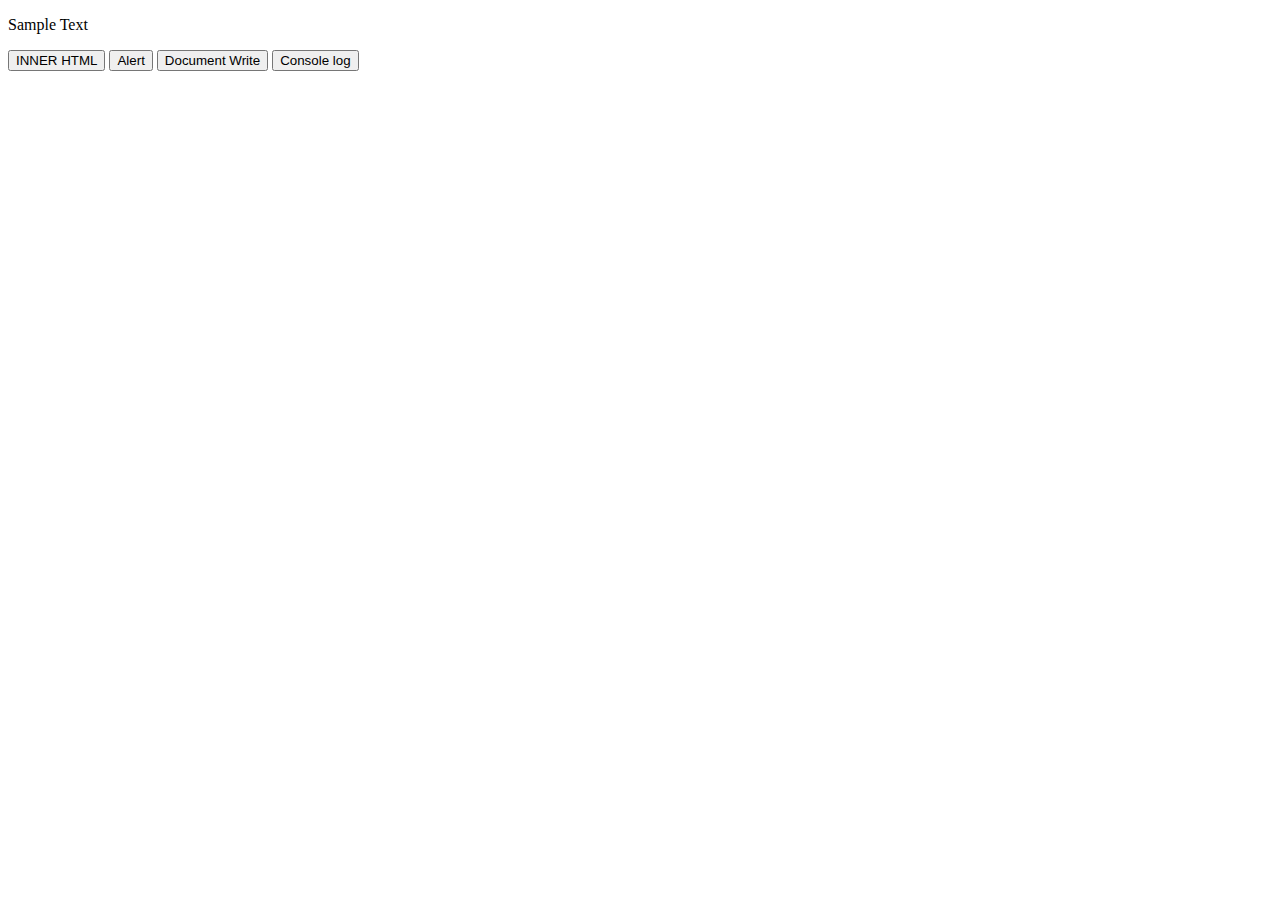
<file: JAVASCRIPT/index.html>
<!DOCTYPE html>
<html lang="en">
<head>
    <meta charset="UTF-8">
    <meta name="viewport" content="width=device-width, initial-scale=1.0">
    <title>Document</title>

    <script src="js/scripts.js"></script>

</head>
<body>
    <p id="sample"> Sample Text</p>
  
    <button type="button" onclick="inner()">INNER HTML</button>
    <button type="button" onclick="displayAlert()">Alert</button>
    <button type="button" onclick="docWrite()">Document Write</button>
    <button type="button" onclick="displayConsole()">Console log</button>

</body>

</html>
</file>
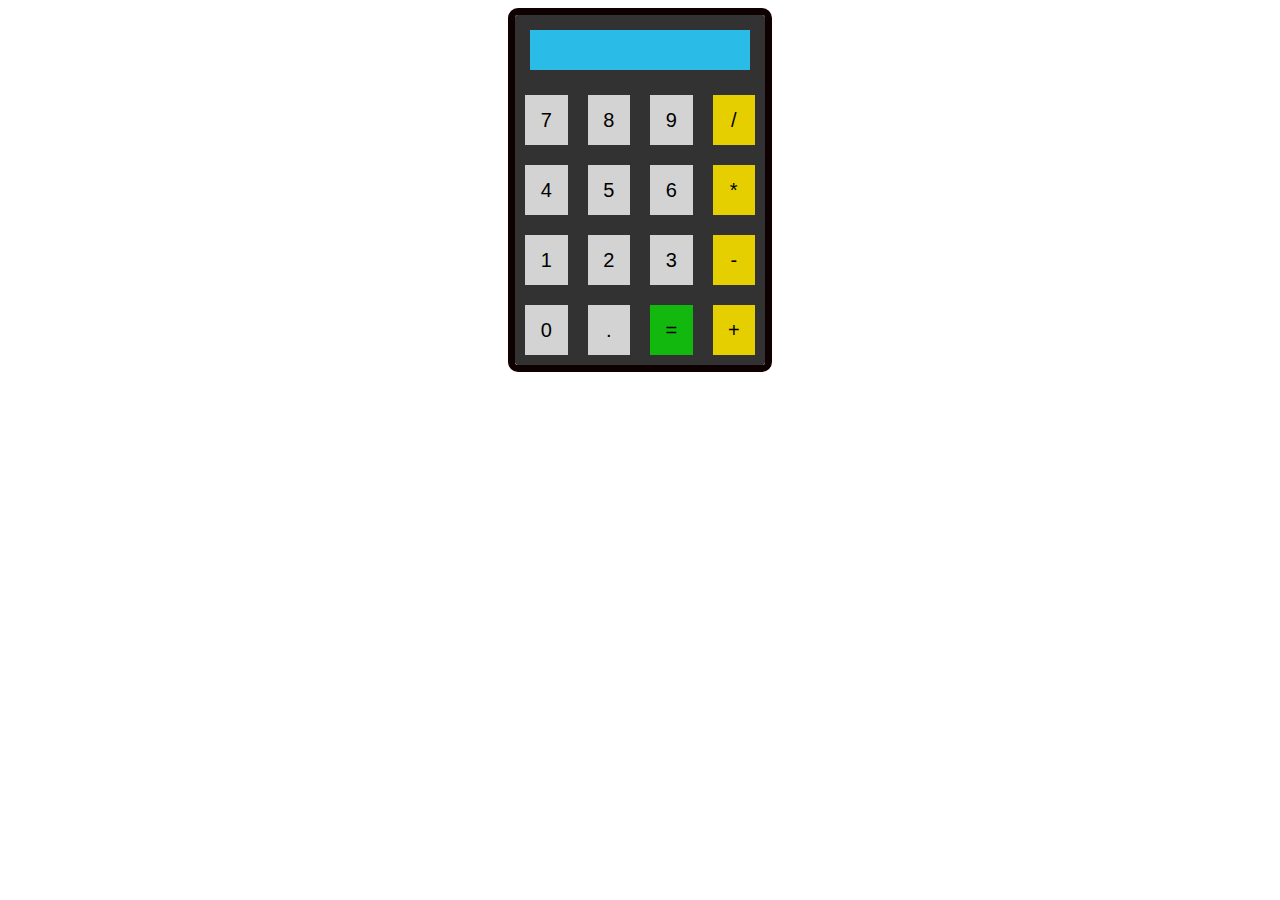
<file: calculator/calcu.html>
<!DOCTYPE html>
<html lang="en">
<head>
    <meta charset="UTF-8">
    <title>FLEX CALCULATOR</title>
    <link rel="stylesheet" type="text/css" href="css/style.css">
</head>
<body>
    
<div class="flex container">
  <div class="display" id="display"></div>
  <div class="buttons">
    <button onclick="addToDisplay('7')">7</button>
    <button onclick="addToDisplay('8')">8</button>
    <button onclick="addToDisplay('9')">9</button>
    <button onclick="addToDisplay('/')" class="divide">/</button>
    <button onclick="addToDisplay('4')">4</button>
    <button onclick="addToDisplay('5')">5</button>
    <button onclick="addToDisplay('6')">6</button>
    <button onclick="addToDisplay('*')" class ="times">*</button>
    <button onclick="addToDisplay('1')">1</button>
    <button onclick="addToDisplay('2')">2</button>
    <button onclick="addToDisplay('3')">3</button>
    <button onclick="addToDisplay('-')" class ="minus">-</button>
    <button onclick="addToDisplay('0')">0</button>
    <button onclick="addToDisplay('.')">.</button>
    <button onclick="calculateResult()" class="equal">=</button>
    <button onclick="addToDisplay('+')" class="plus">+</button>
  </div>
</div>

<script>
function addToDisplay(value) {
  document.getElementById('display').innerText += value;
}

function calculateResult() {
  var displayValue = document.getElementById('display').innerText;
  var result = eval(displayValue);
  document.getElementById('display').innerText = result;
}
</script>

</body>
</html>
</file>
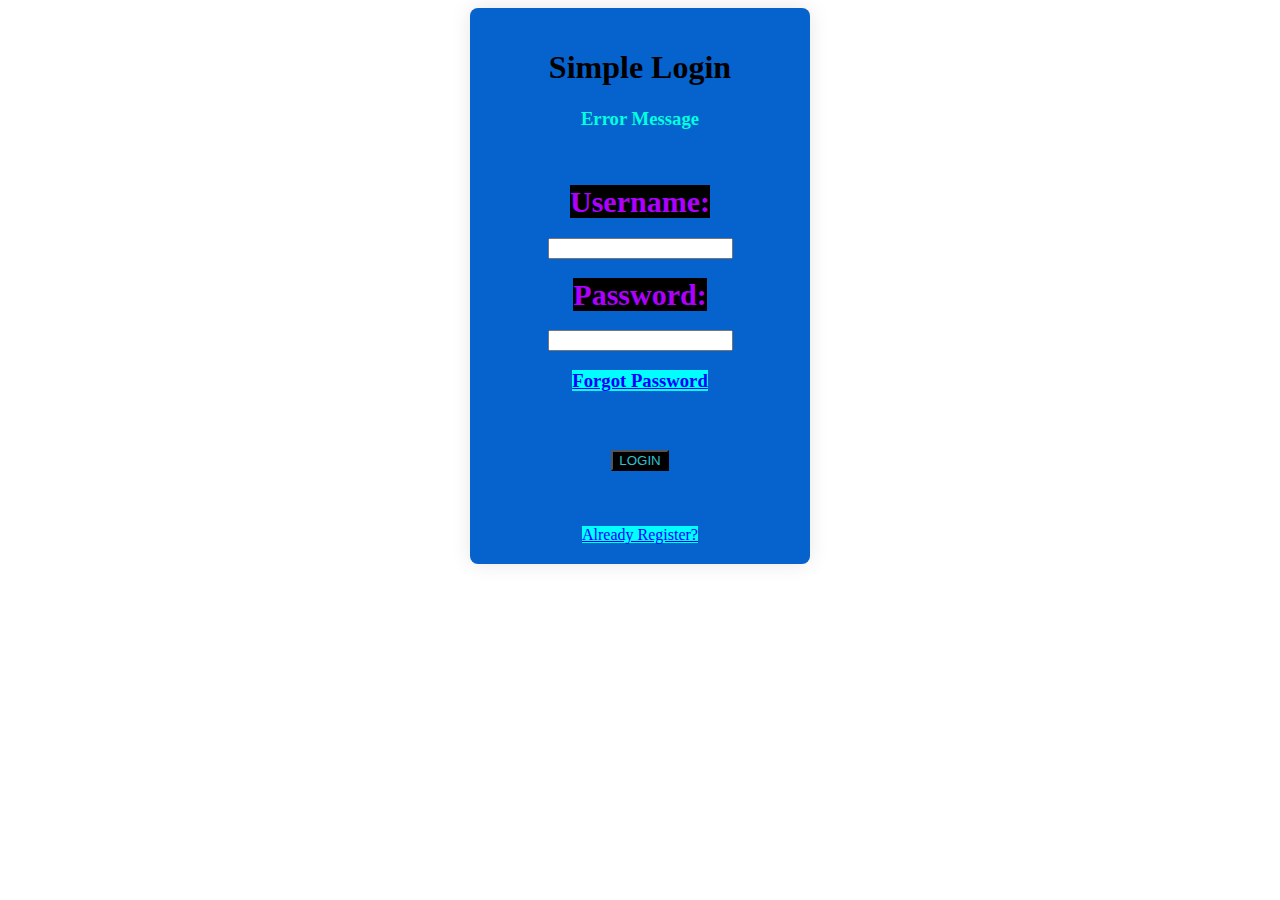
<file: login/login.html>
<!DOCTYPE html>
<html lang="en">
<head>
    <meta charset="UTF-8">
    <meta name="viewport" content="width=device-width, initial-scale=1.0">
    <title>Document</title>

<link rel="stylesheet" href="css/style.css">
  
</head>
<body>
    
<center><div class="login-container">
       
    
       <h1><center>Simple Login</center></h1>
        <h3><center><label>Error Message</label></center></h3>
        <br>
       
       <h3><center><label id="userlabel" class="text-design" > Username:</label><br></h3>
            <input type="text">
        <br>
        <h3><center><label id="passlabel" class="text-design"> Password:</label><br></h3>
        <input type="password">
        <br>
        <h3><center> <a href="#" class="link-style"> Forgot Password</a></center></h3>
      <br>
      <h3> <center><button type="button" class="text-design1">LOGIN</button></center></h3>
        <br>
        <h3></h3> <center> <a href="register.html" class="link-style"> Already Register?</a></center></h3>
      
   
    </div>
</body>
</html>
</file>
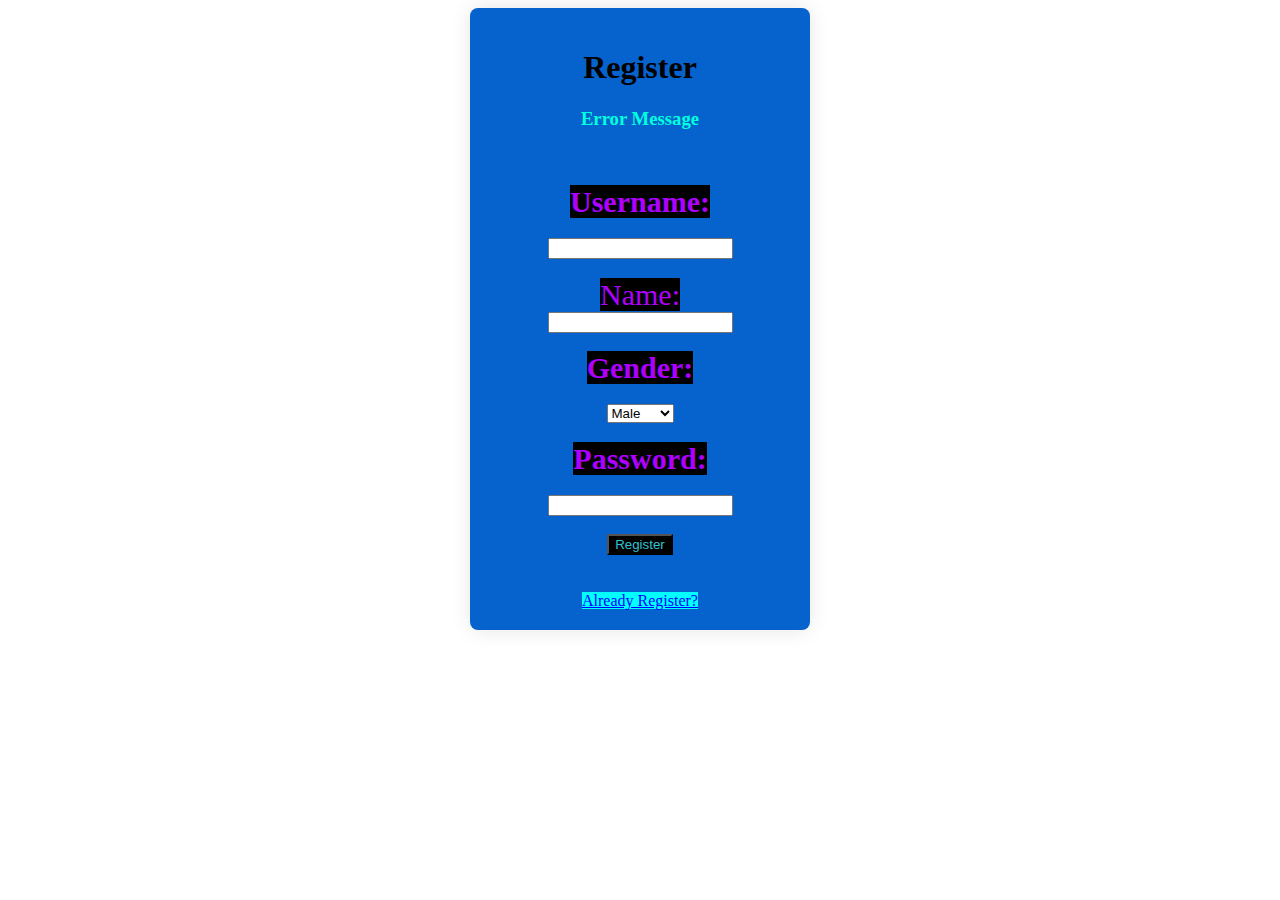
<file: login/register.html>
<!DOCTYPE html>
<html lang="en">
<head>
    <meta charset="UTF-8">
    <meta name="viewport" content="width=device-width, initial-scale=1.0">
    <title>Document</title>

<link rel="stylesheet" href="css/style.css">
  
</head>
<body>
<center><div class="login-container">

       
    
       <h1><center>Register</center></h1>
        <h3><center><label>Error Message</label></center></h3>
        <br>
       
        <h3><center><label id="userlabel" class="text-design" > Username:</label><br></h3>
            <input type="text">
        <br>
        <h3></h3> <center><label id="namelabel" class="text-design" >Name:</label><br></h3>
          <input type="text">
      <br>
      <h3><center><label id="genderlabel" class="text-design">Gender:</label><br></h3>
      <select name="Gender">
        <option value="Male">Male</option>
        <option value="Female">Female</option>
        <option value="Others">Others</option>
      </select>
      <br>
      <h3> <center><label id="passlabel" class="text-design"> Password:</label><br></h3>
        <input type="password">
        <br>
        <h3></h3> <center><button type="button" class="text-design1">Register</button></center></h3>
        <br>
        <h3></h3> <center> <a href="login.html" class="link-style"> Already Register?</a></center></h3>
      
   
        </div>
</body>
</html>
</file>
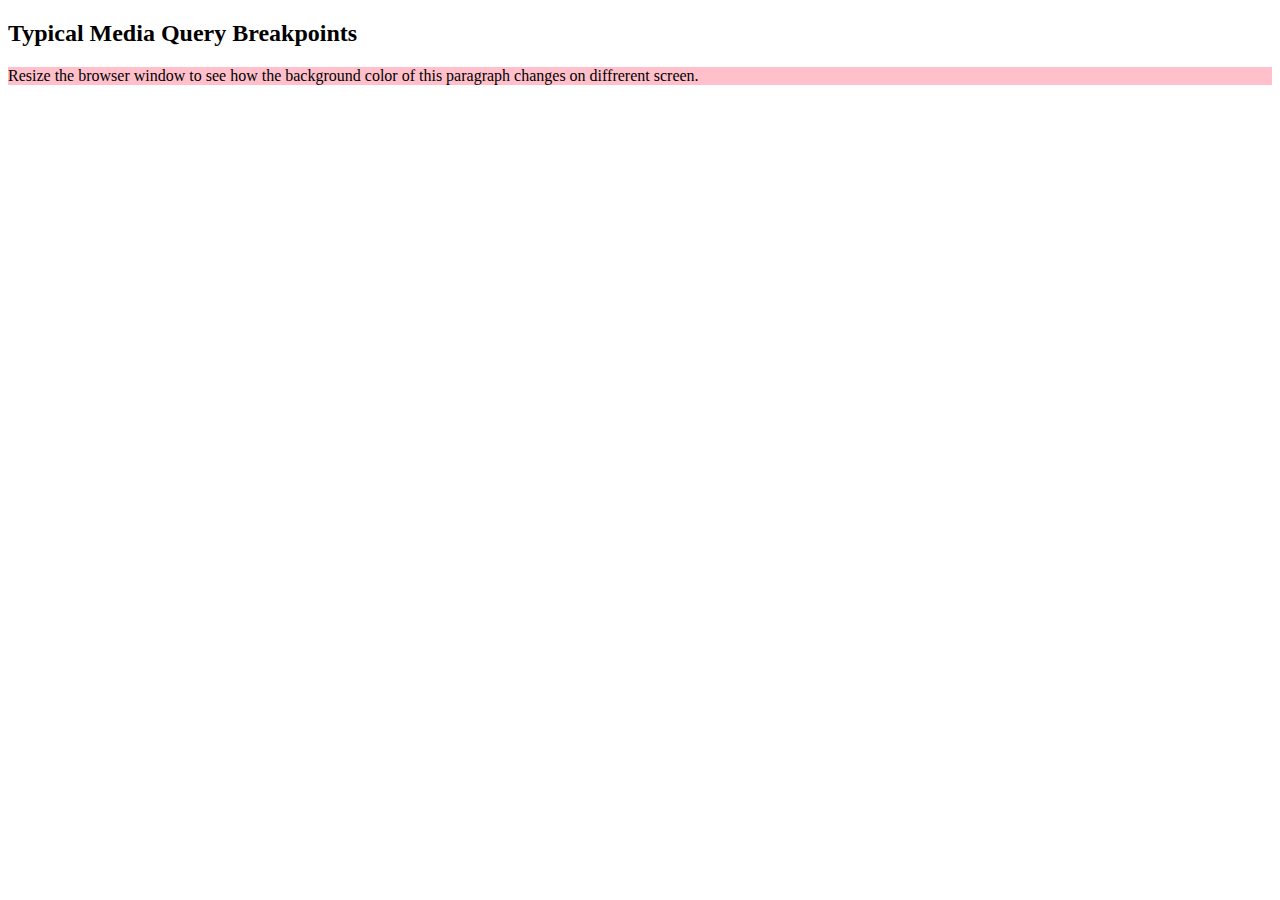
<file: media query/media_query.html>
<!DOCTYPE html>
<html lang="en">
<head>
    <meta charset="UTF-8">
    <meta name="viewport" content="width=device-width, initial-scale=1.0">
    <title>Media Query</title>

    <link rel="stylesheet" href="css/style.css">
</head>

<body>
     <h2>Typical Media Query Breakpoints</h2>
     <p class="example"> Resize the browser window to see how the background color of this paragraph changes on diffrerent screen.

     </p>
    
</body>
</html>
</file>
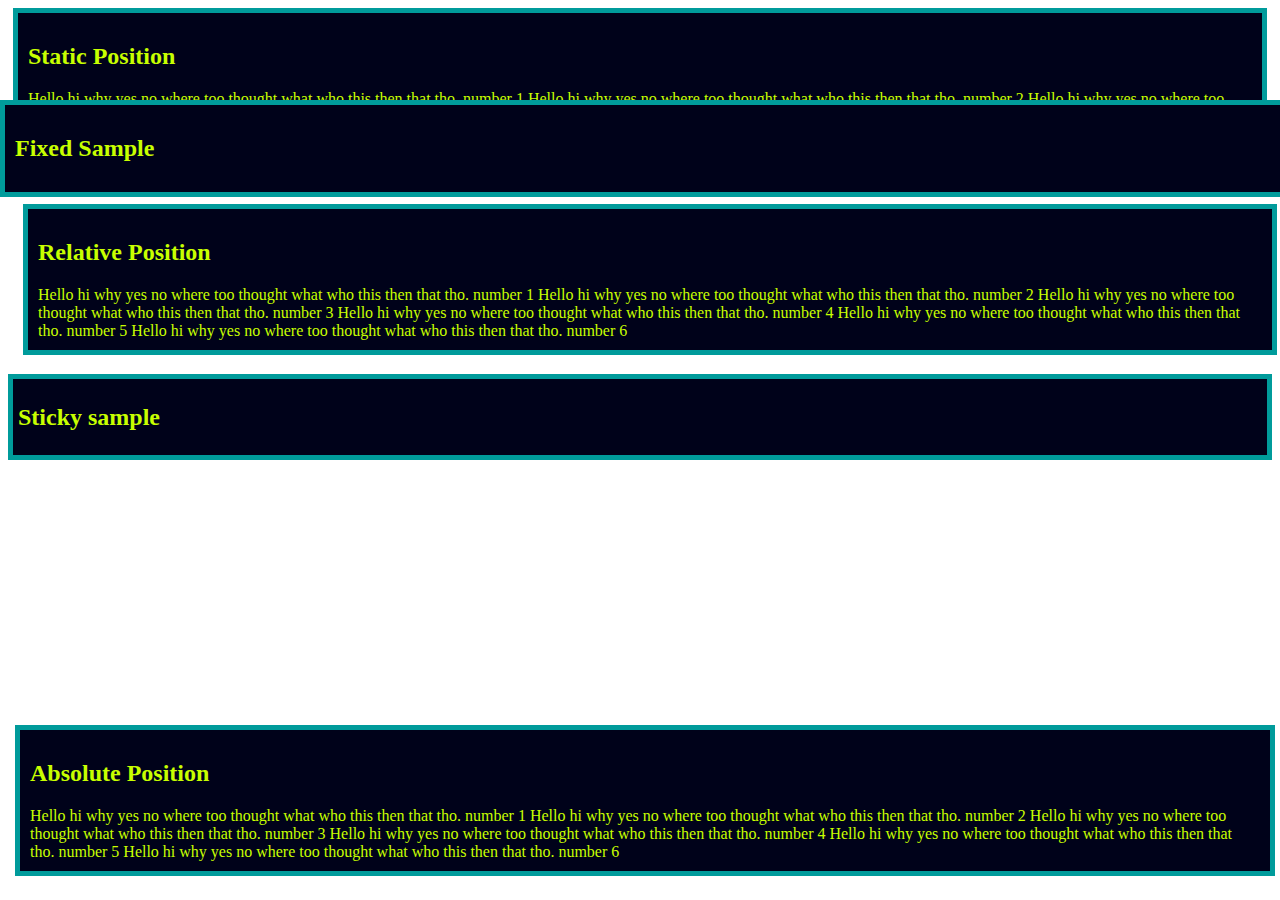
<file: position/position.html>
<!DOCTYPE html>
<html lang="en">
<head>
    <meta charset="UTF-8">
    <meta name="viewport" content="width=device-width, initial-scale=1.0">
    <title>Document</title>
    <link rel="stylesheet" href="css/position.css">
</head>
<body>

    <div class="fixed">
        <h2>Fixed Sample</h2>
      </div>

      
    <div  class="static">
    <h2>Static Position</h2>

  Hello hi why yes no where too thought what who this then that tho. number 1
  Hello hi why yes no where too thought what who this then that tho. number 2
  Hello hi why yes no where too thought what who this then that tho. number 3
  Hello hi why yes no where too thought what who this then that tho. number 4
  Hello hi why yes no where too thought what who this then that tho. number 5 
  Hello hi why yes no where too thought what who this then that tho. number 6

  </div>

  <div  class="relative">
    <h2>Relative Position</h2>

  Hello hi why yes no where too thought what who this then that tho. number 1
  Hello hi why yes no where too thought what who this then that tho. number 2
  Hello hi why yes no where too thought what who this then that tho. number 3
  Hello hi why yes no where too thought what who this then that tho. number 4
  Hello hi why yes no where too thought what who this then that tho. number 5 
  Hello hi why yes no where too thought what who this then that tho. number 6

  </div>

<br>
<br>
<br>

  <div class="sticky">
    <h2>Sticky sample</h2>
  </div>
  


  <div  class="absolute">
    <h2>Absolute Position</h2>

  Hello hi why yes no where too thought what who this then that tho. number 1
  Hello hi why yes no where too thought what who this then that tho. number 2
  Hello hi why yes no where too thought what who this then that tho. number 3
  Hello hi why yes no where too thought what who this then that tho. number 4
  Hello hi why yes no where too thought what who this then that tho. number 5 
  Hello hi why yes no where too thought what who this then that tho. number 6

  </div>



</body>
</html>
</file>
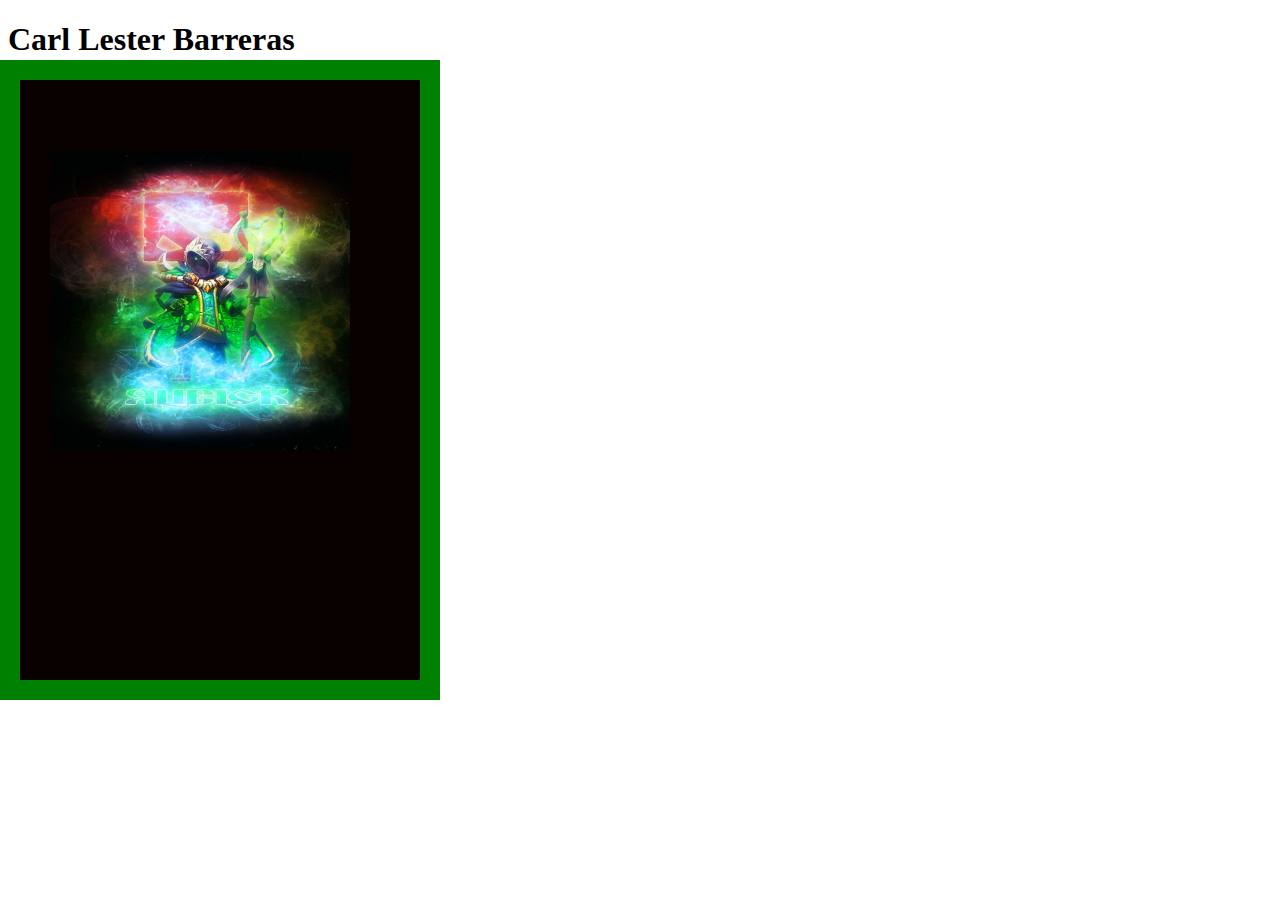
<file: responsive_gallery/responsive.html>
<!DOCTYPE html>
<html lang="en">
<head>
    <meta charset="UTF-8">
    <meta name="viewport" content="width=device-width, initial-scale=1.0">
    <title>Responsive Gallery</title>
    <link rel="stylesheet" href="css/style.css">

</head>
<body>
       <h1>Carl Lester Barreras</h1>
       <div class="back">
       </div>

       <div class="back2">
       </div>

       <div class="back3">
       </div>

       <div class="back4">
    </div>

    <div class="back5">
    </div>

    <div class="image1">
    </div>

    <div class="image2">
    </div>

    <div class="image3">
    </div>

    <div class="image4">
    </div>

    <div class="image5">
    </div>






   
</body>
</html>
</file>
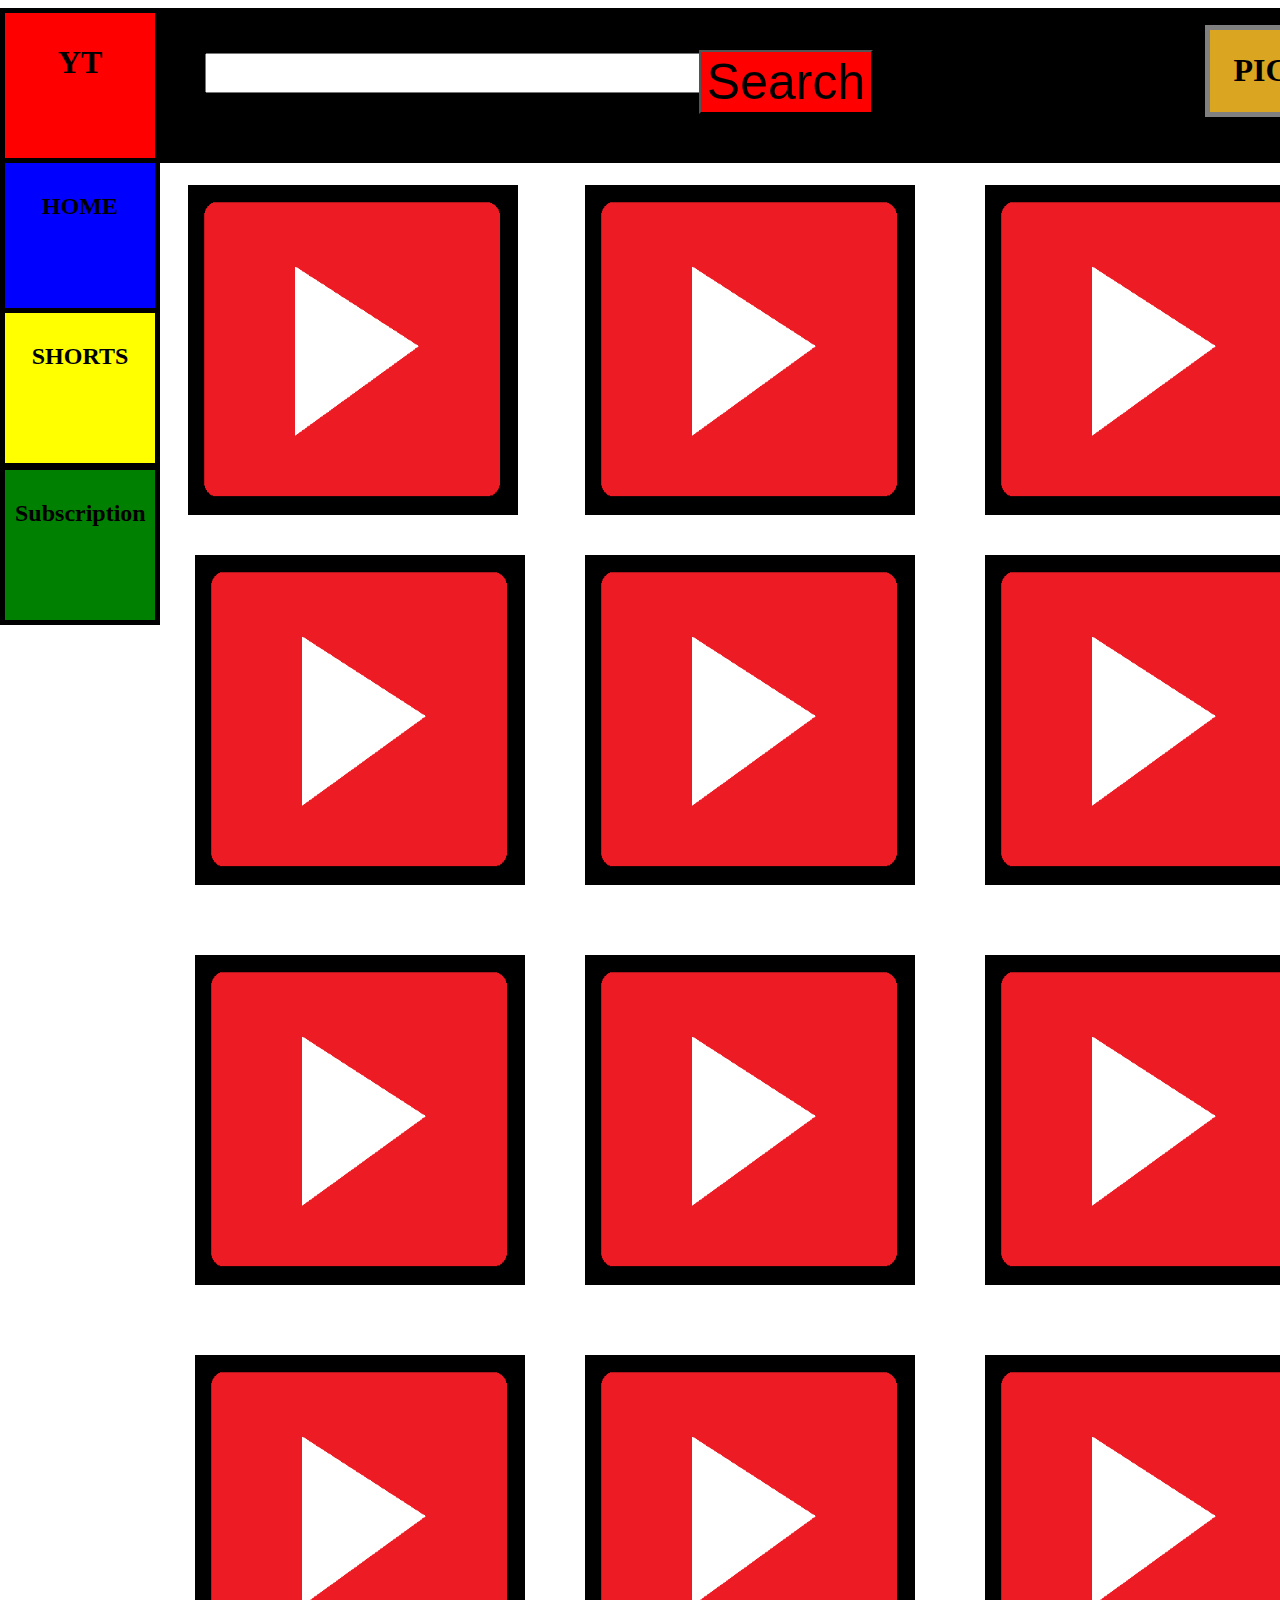
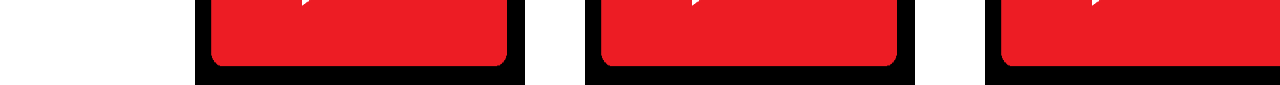
<file: ytube/ytube.html>
<!DOCTYPE html>
<html lang="en">
<head>
    <meta charset="UTF-8">
    <meta name="viewport" content="width=device-width, initial-scale=1.0">
    <title>YTUBE</title>
    <link rel="stylesheet" href="css/ytube.css">

    <style>
   
    </style>
</head>

<body>
  <div  class="TOP" class="bar3">
       
    
  </div>

    <div class="YT">
        <h1><center>YT</center></h1>
      </div>

      <div class="HOME">
        <h2><center>HOME</center></h2>
      </div>

      <div class="SHORTS">
        <h2><center>SHORTS</center></h2>
      </div>

      <div class="SUBSCRIPTION">
        <h2><center>Subscription</center></h2>
      </div>

    
    
      

 


      <div class="box1">
       <img  width="300" height="300" src="yt.png">
      </div>

      <div class="box2">
        <img  width="300" height="300" src="yt.png">
      </div>
      
      <div class="box3">
        <img  width="300" height="300" src="yt.png">
      </div>

      <div class="box4">
        <img  width="300" height="300" src="yt.png">
      </div>

      <div class="box5">
        <img  width="300" height="300" src="yt.png">
      </div>

      <div class="box6">
        <img  width="300" height="300" src="yt.png">
      </div>
      
      <div class="box7">
        <img  width="300" height="300" src="yt.png">
      </div>

      <div class="box8">
        <img  width="300" height="300" src="yt.png">
      </div>
    
      <div class="box9">
        <img  width="300" height="300" src="yt.png">
      </div>
      
      <div class="box10">
        <img  width="300" height="300" src="yt.png">
      </div>

      <div class="box11">
        <img  width="300" height="300" src="yt.png">
      </div>
      
      <div class="box12">
        <img  width="300" height="300" src="yt.png">
      </div>

      <div class="searchbar">  
     <textarea rows="1" cols="28" class="bar"></textarea>
      </div>

      <div class="search">
        <h3><center><button type="button" class="bar2">Search</button></center></h3>
       
      </div>

      <div class="PIC">
        <h1><center>PIC</center></h1>
      </div>
      
      
      
      
      
</body>
</html>
</file>
<file: calculator/css/style.css>
.flex.container {
    width: 250px;
    margin: auto;
    border: 7px solid #0f0101;
    border-radius: 10px;
    overflow: hidden;
  }
  
  .display {
    width: 100%;
    height: 70px;
    text-align: right;
    padding: 10px;
    box-sizing: border-box;
    border: 15px solid rgba(50, 50, 50, 1);
    background-color: rgb(43, 187, 231);
    color: black;
    font-size: 20px;
  }
  
  .buttons {
    display: flex;
    flex-wrap: wrap;
  }
  
  .buttons button {
    width: 25%;
    height: 70px;
    font-size: 20px;
    border: 10px solid rgba(50, 50, 50, 1);
    background-color: lightgray;
    cursor: pointer;
  }
  
  .buttons button.equal {
    background-color: rgb(18, 184, 13);
  }
  
  .buttons button.plus,
  .buttons button.minus,
  .buttons button.times,
  .buttons button.divide {
    background-color: rgb(230, 207, 0);
  }
</file>
<file: login/css/style.css>
.login-container{
    background-color: rgb(6, 98, 204);
    border-radius:8px;
    box-shadow:0 0 20px rgba(0,0,0,0.1);
    padding:20px;
    width:300px;
    text-align:center;
  }

h1{
       
      
    color:black;
 }

label {

color:rgb(0, 255, 221);
}

#userlabel {
font-size: 30px;
background-color:black;
}
#passlabel {
font-size: 30px;
background-color:black;
}
#namelabel {
    font-size: 30px;
    background-color: black;
    }
#genderlabel {
        font-size: 30px;
        background-color: black;
        }
.text-design{
color:rgb(174, 0, 255);
}

.text-design1{
    color:rgb(49, 193, 212);
    background-color: black;
}
.link-style:link {
    color:blue;
    background-color: aqua;

}

.link-style:hover {
    color:yellow;
    background-color:black;

}

.link-style:active {
    color:red;
    background-color:yellow;

}
</file>
<file: media query/css/style.css>
/* Extra small devices (phones, 600px and down) */
@media only screen and (max-width: 600px) {
    .example {
        background: red;
    }
}


.image {
    width: 300px;
    height: 300px;
    background-image:url();
    background-size: 300px 300px;
    background-repeat: no-repeat;
}

/*Small devices (protrait tablets and large phones, 600px and up) */
@media only screen and (min-width:600px) {
    .example {
        background: green;
    }
}

/* Medium devices (lansdpace tables, 768px and up) */
@media only screen and (min-width:768px) {
    .example {
        background:blue;
    }
}

/* Large devices (laptops/desktops, 992px and up) */
@media only screen and (min-width:992px) {
    .example {
        background: orange;
    }
}

/* Extra large devices (large laptops and desktops, 1200px and up) */
@media only screen and (min-width:1200px) {
    .example {
        background: pink;
    }
}
</file>
<file: position/css/position.css>
.static {
    position: static;
    background-color: #00021a;
    color: #c8ff00;
    margin: 5px;
    padding: 10px;
    border: 5px solid #009b9b;
}

.relative {
    position: relative;
    left: 10px;
    top:40px;
    background-color: #00021a;
    color: #c8ff00;
    margin: 5px;
    padding: 10px;
    border: 5px solid #009b9b;
}

.absolute {
    position: absolute;
    top:80%;
    left: 10px;
    width: auto;
    height: auto;
    background-color: #00021a;
    color: #c8ff00;
    margin: 5px;
    padding: 10px;
    border: 5px solid #009b9b;
}

.fixed {
    position: fixed;
    top:100px;
    left: 0px;
    background-color: #00021a;
    color: #c8ff00;
    padding: 10px;
    width: 100%;
     border: 5px solid #009b9b;
}

.sticky {
    position: -webkit-sticky;
    position: sticky;
    top: 10px;
    padding:5px;
    width: auto;
    height: auto;
    background-color:#00021a;
    color: #c8ff00;
    border: 5px solid #009b9b;

}
</file>
<file: responsive_gallery/css/style.css>
/*Extra small Devices (landscape tablets,600px and down) */
@media only screen and (max-width:600px) {
    .image1 {
        position:fixed;
        background-image: url('images/1.png');
        background-repeat: no-repeat;
        background-size: 300px 300px;
        top:150px;
        left:50px;
        height:300px;
        width:300px;
    }
    .back {
        position: fixed;
        background:black;
        top:60px;
        left:0px;
        height: 600px;
        width: 400px;
        border: 20px solid rgba(236, 2, 225, 0.829);

    
       
       
    }
}

/*Small Devices (portrait tablets and large phones,600px and up) */
@media only screen and (min-width: 600px) {
    .image2 {
        position:fixed;
        background-image: url('images/2.png');
        background-repeat: no-repeat;
        background-size: 300px 300px;
        top:150px;
        left:50px;
        height:300px;
        width:300px;
    }
    .back2 {
        position: fixed;
        background:rgb(8, 1, 0);
        top:60px;
        left:0px;
        height: 600px;
        width: 400px;
        border: 20px solid red;
     
       
    }
}

/*Medium devices (landscape tablets, 768px and up) */
@media only screen and (min-width: 768px) {
    .image3 {
        position:fixed;
        background-image: url('images/3.png');
        background-repeat: no-repeat;
        background-size: 300px 300px;
        top:150px;
        left:50px;
        height:300px;
        width:300px;
    }
    .back3 {
        position: fixed;
        background:rgb(8, 1, 0);
        top:60px;
        left:0px;
        height: 600px;
        width: 400px;
        border: 20px solid rgb(255, 136, 0);
    }
}

/*Large devices (laptops/desktops, 992px and up) */
@media only screen and (min-width: 992px) {

    .image4 {
        position:fixed;
        background-image: url('images/4.png');
        background-repeat: no-repeat;
        background-size: 300px 300px;
        top:150px;
        left:50px;
        height:300px;
        width:300px;
    }
    
    .back4{
        position: fixed;
        background:rgb(8, 1, 0);
        top:60px;
        left:0px;
        height: 600px;
        width: 400px;
        border: 20px solid yellow;
       
    }
}

/*Extra large devices (Large laptops and desktops, 1200px and up) */
@media only screen and (min-width: 1200px) {
    .image5 {
        position:fixed;
        background-image: url('images/5.png');
        background-repeat: no-repeat;
        background-size: 300px 300px;
        top:150px;
        left:50px;
        height:300px;
        width:300px;
    }
    .back5{
        position: fixed;
        background:rgb(8, 1, 0);
        top:60px;
        left:0px;
        height: 600px;
        width: 400px;
        border: 20px solid green;
     
       
    }
}
</file>
<file: ytube/css/ytube.css>
.TOP {
    position: fixed;
    background-color: black;
    top:3px;
    left:155px;
    width: 1160px;
    height: 125px;
    margin: 5px;
    padding: 10px;
    border:5px solid black;
}
.YT {
    position: fixed;
    top: 8px;
    left: 0px;
    background-color: red;
    color: black;
    padding: 10px;
    width: 130px;
    height: 130px;
   
     border: 5px solid black;
}

.HOME {
    position: fixed;
    top:158px;
    left: 0px;
    background-color: blue;
    color:black;
    padding: 10px;
    width: 130px;
    height: 130px;
   
     border: 5px solid black;
}

.SHORTS {
    position: fixed;
    top:308px;
    left: 0px;
    background-color: yellow;
    color: black;
    padding: 10px;
    width: 130px;
    height: 130px;
   
     border: 5px solid black;
}

.SUBSCRIPTION {
    position: fixed;
    top:465px;
    left: 0px;
    background-color: green;
    color: black;
    padding: 10px;
    width: 130px;
    height: 130px;
   
     border: 5px solid black;
}






.box1 {
    position: absolute;
    background-color: black;
    top:180px;
    left:183px;
    width: 300px;
    height: 300px;
    margin: 5px;
    padding: 10px;
    border:5px solid black;

}

.box2 {
    position: absolute;
    background-color: black;
    top:180px;
    left:580px;
    width: 300px;
    height: 300px;
    margin: 5px;
    padding: 10px;
    border:5px solid black;

}


.box3 {
    position: absolute;
    background-color: black;
    top:180px;
    left:980px;
    width: 300px;
    height: 300px;
    margin: 5px;
    padding: 10px;
    border:5px solid black;

}

.box4 {
    position: absolute;
    background-color: black;
    top:550px;
    left:190px;
    width: 300px;
    height: 300px;
    margin: 5px;
    padding: 10px;
    border:5px solid black;

}

.box5 {
    position: absolute;
    background-color: black;
    top:550px;
    left:580px;
    width: 300px;
    height: 300px;
    margin: 5px;
    padding: 10px;
    border:5px solid black;

}

.box6 {
    position: absolute;
    background-color: black;
    top:550px;
    left:980px;
    width: 300px;
    height: 300px;
    margin: 5px;
    padding: 10px;
    border:5px solid black;

}

.box7 {
    position: absolute;
    background-color: black;
    top:950px;
    left:190px;
    width: 300px;
    height: 300px;
    margin: 5px;
    padding: 10px;
    border:5px solid black;

}

.box8 {
    position: absolute;
    background-color: black;
    top:950px;
    left:580px;
    width: 300px;
    height: 300px;
    margin: 5px;
    padding: 10px;
    border:5px solid black;

}

.box9 {
    position: absolute;
    background-color: black;
    top:950px;
    left:980px;
    width: 300px;
    height: 300px;
    margin: 5px;
    padding: 10px;
    border:5px solid black;

}

.box10 {
    position: absolute;
    background-color: black;
    top:1350px;
    left:190px;
    width: 300px;
    height: 300px;
    margin: 5px;
    padding: 10px;
    border:5px solid black;

}

.box11 {
    position: absolute;
    background-color: black;
    top:1350px;
    left:580px;
    width: 300px;
    height: 300px;
    margin: 5px;
    padding: 10px;
    border:5px solid black;

}


.box12 {
    position: absolute;
    background-color: black;
    top:1350px;
    left:980px;
    width: 300px;
    height: 300px;
    margin: 5px;
    padding: 10px;
    border:5px solid black;

}

.searchbar {
    position: fixed;
    top:38px;
    left:190px;
    width: 300px;
    height: 40px;
    margin: 5px;
    padding: 10px;
    
}

.search {
    position: fixed;

    top:25px;
    left:680px;
    width: 200px;
    height: 50px;
    margin: 5px;
    padding: 1px;
    

}

.PIC {
    position: fixed;
   background-color: goldenrod;
    top:20px;
    left:1200px;
    width: 100px;
    margin: 5px;
    padding: 1px;
    border:5px solid grey;
}

.bar {
    font-size: 30px;
   
}

.bar2 {
    font-size: 50px;
    background-color: red;

}

.bar3 {
    
    background-color:black;

}
</file>
